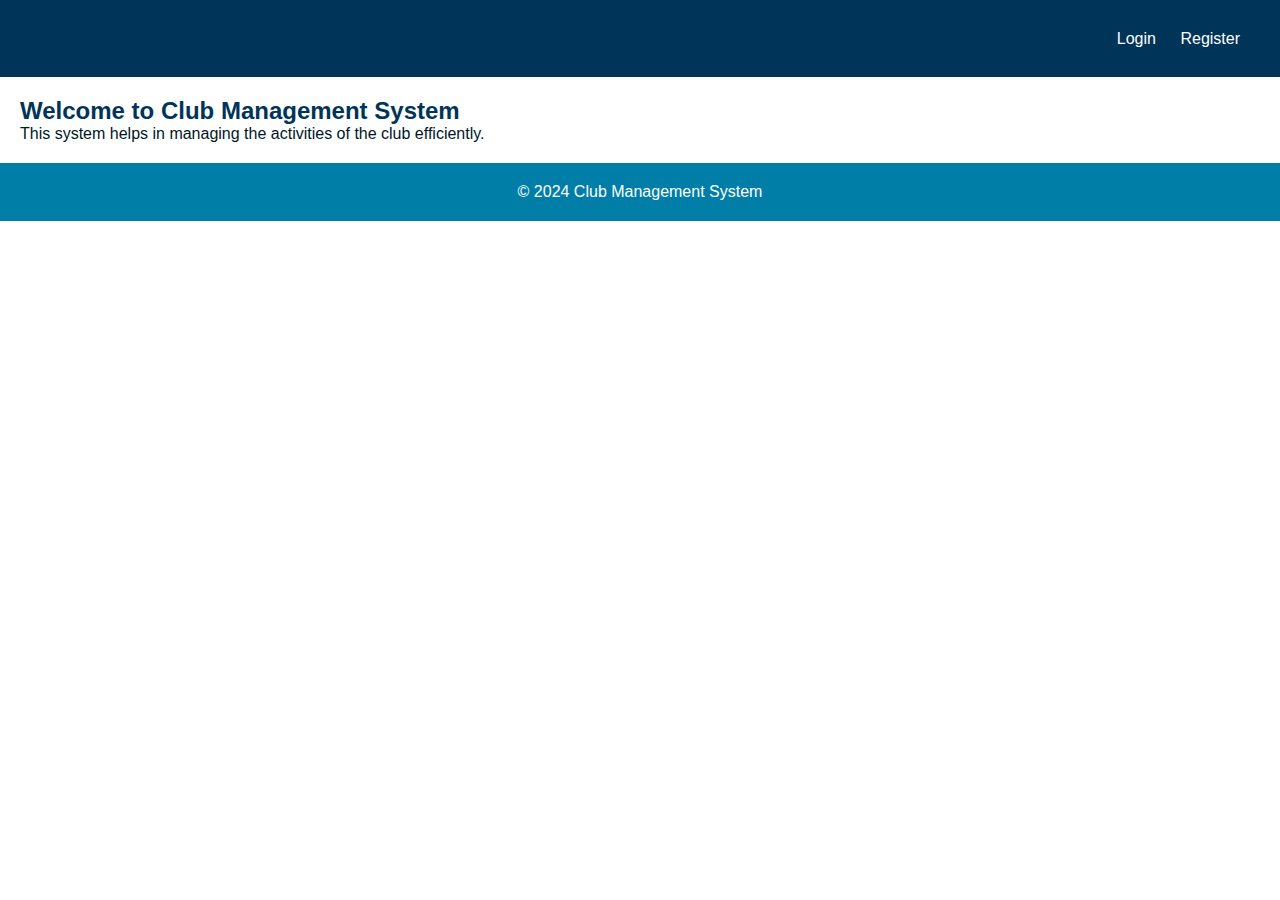
<file: index.html>
<!DOCTYPE html>
<html lang="en">
<head>
    <meta charset="UTF-8">
    <meta name="viewport" content="width=device-width, initial-scale=1.0">
    <title>Club Management System</title>
    <link rel="stylesheet" href="css/styles.css">
</head>
<body>
    <header>
        <h1>Club Management System</h1>
        <nav>
            <ul>
                <li><a href="login.html">Login</a></li>
                <li><a href="register.html">Register</a></li>
            </ul>
        </nav>
    </header>

    <main>
        <h2>Welcome to Club Management System</h2>
        <p>This system helps in managing the activities of the club efficiently.</p>
    </main>

    <footer>
        <p>&copy; 2024 Club Management System</p>
    </footer>
</body>
</html>
</file>
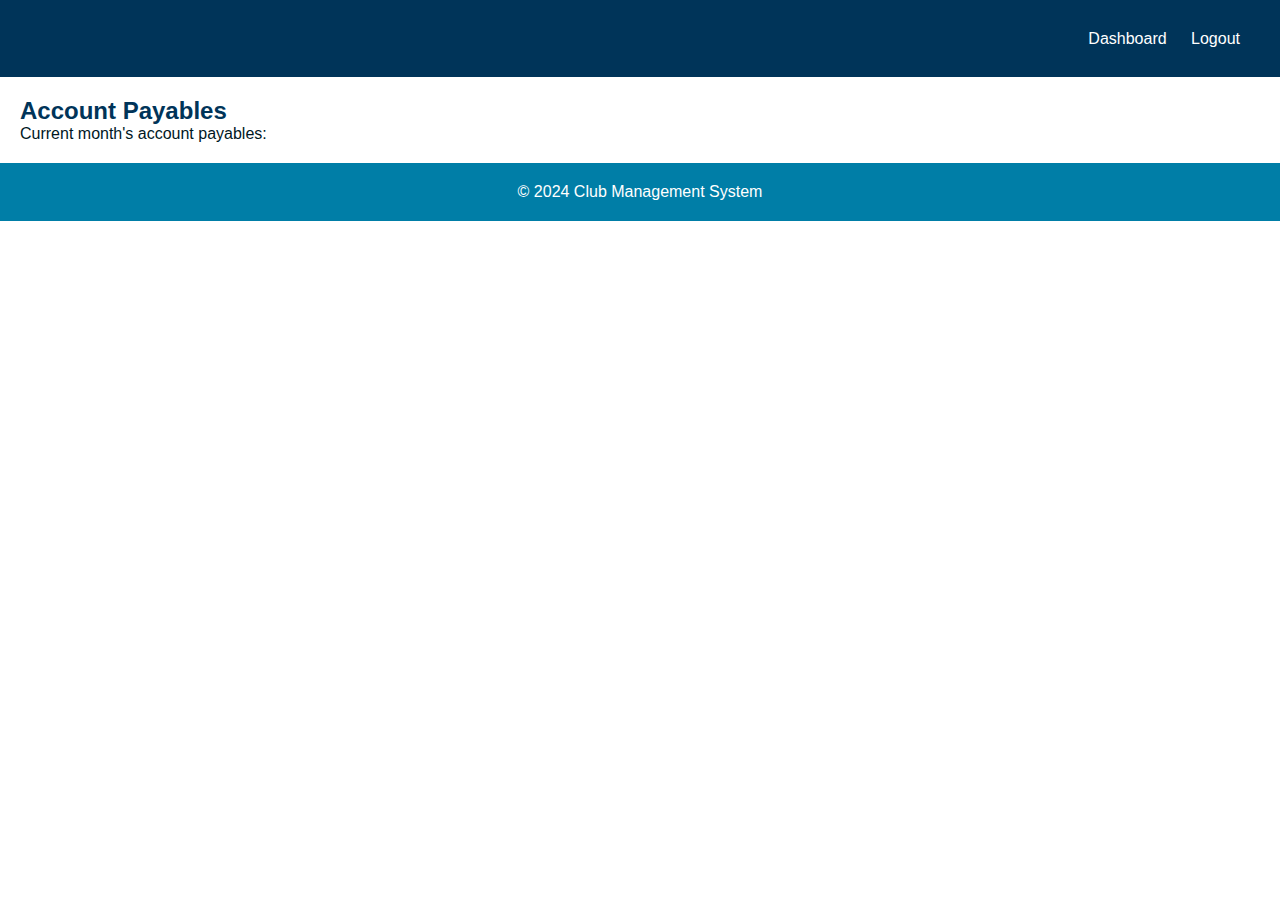
<file: account_payables.html>
<!DOCTYPE html>
<html lang="en">
<head>
    <meta charset="UTF-8">
    <meta name="viewport" content="width=device-width, initial-scale=1.0">
    <title>Account Payables</title>
    <link rel="stylesheet" href="css/styles.css">
</head>
<body>
    <header>
        <h1>Club Management System</h1>
        <nav>
            <ul>
                <li><a href="dashboard.html">Dashboard</a></li>
                <li><a href="login.html">Logout</a></li>
            </ul>
        </nav>
    </header>

    <main>
        <h2>Account Payables</h2>
        <p>Current month's account payables:</p>
        <!-- Display current month's account payables dynamically -->
    </main>

    <footer>
        <p>&copy; 2024 Club Management System</p>
    </footer>
</body>
</html>
</file>
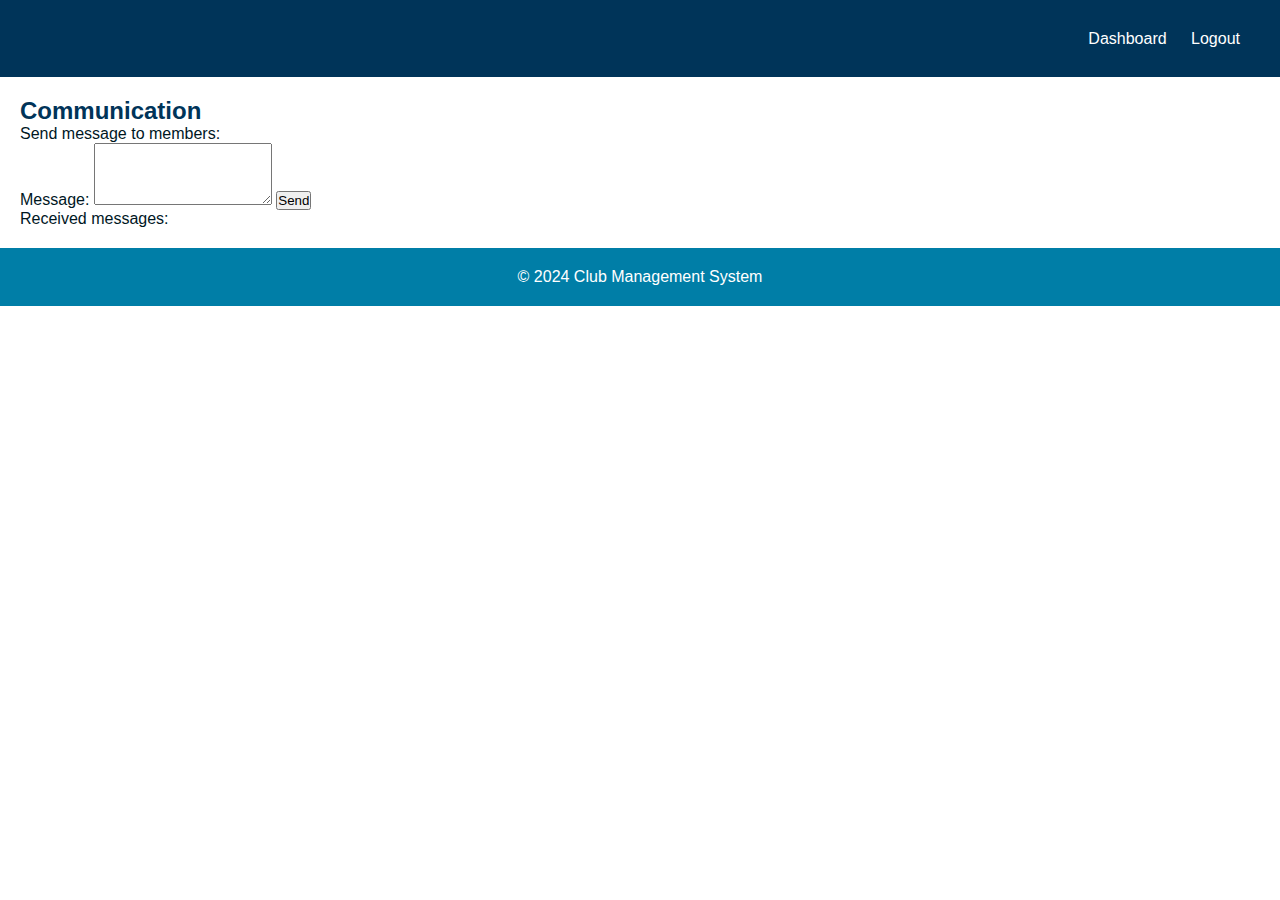
<file: communication.html>
<!DOCTYPE html>
<html lang="en">
<head>
    <meta charset="UTF-8">
    <meta name="viewport" content="width=device-width, initial-scale=1.0">
    <title>Communication</title>
    <link rel="stylesheet" href="css/styles.css">
</head>
<body>
    <header>
        <h1>Club Management System</h1>
        <nav>
            <ul>
                <li><a href="dashboard.html">Dashboard</a></li>
                <li><a href="login.html">Logout</a></li>
            </ul>
        </nav>
    </header>

    <main>
        <h2>Communication</h2>
        <p>Send message to members:</p>
        <form>
            <label for="message">Message:</label>
            <textarea id="message" name="message" rows="4" required></textarea>
            <button type="submit">Send</button>
        </form>
        <p>Received messages:</p>
        <!-- Display received messages dynamically -->
    </main>

    <footer>
        <p>&copy; 2024 Club Management System</p>
    </footer>
</body>
</html>
</file>
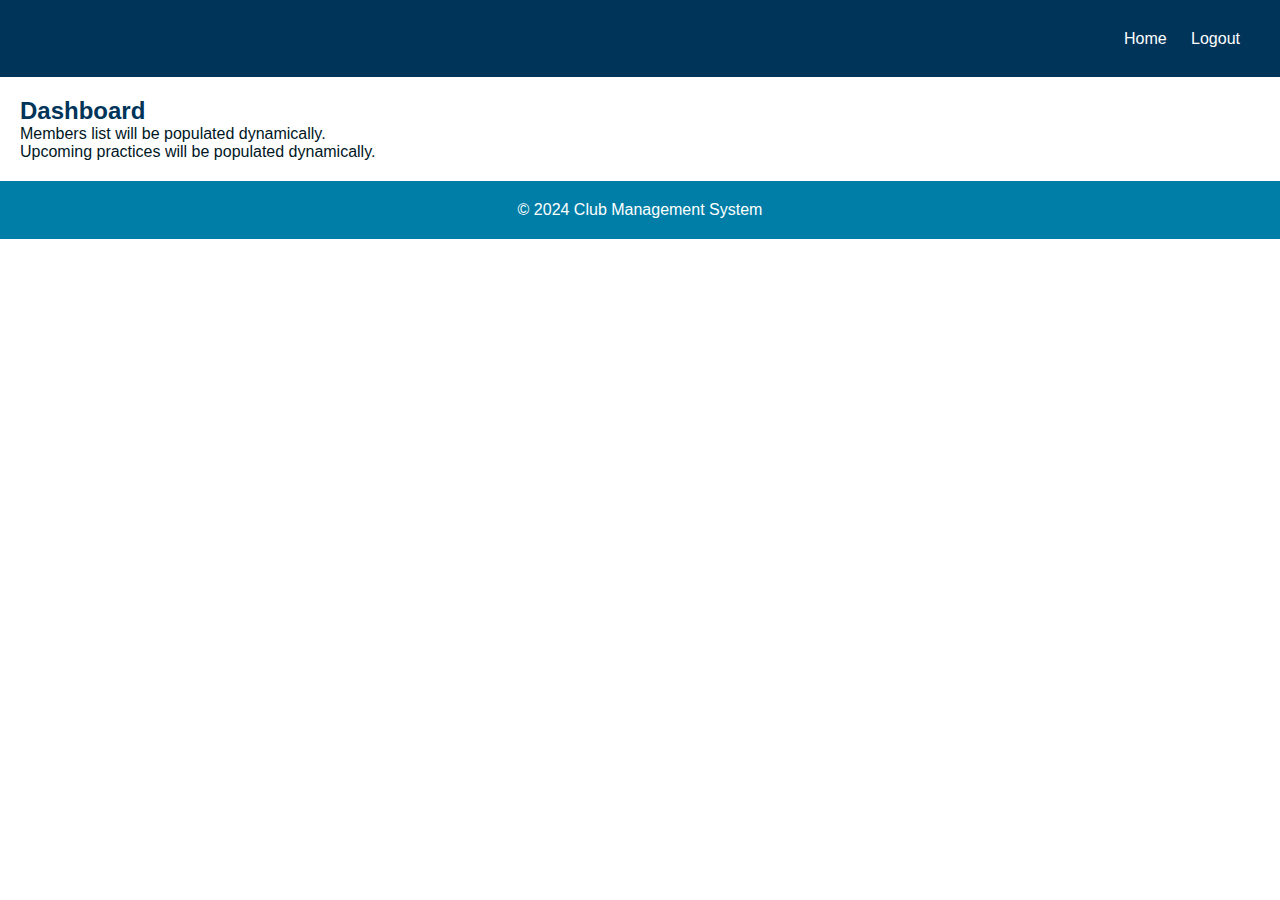
<file: dashboard.html>
<!DOCTYPE html>
<html lang="en">
<head>
    <meta charset="UTF-8">
    <meta name="viewport" content="width=device-width, initial-scale=1.0">
    <title>Dashboard</title>
    <link rel="stylesheet" href="css/styles.css">
</head>
<body>
    <header>
        <h1>Club Management System</h1>
        <nav>
            <ul>
                <li><a href="index.html">Home</a></li>
                <li><a href="login.html">Logout</a></li>
            </ul>
        </nav>
    </header>

    <main>
        <h2>Dashboard</h2>
        <section id="members-list">
            <!-- Members list will be populated dynamically using JavaScript -->
        </section>
        <section id="practices-list">
            <!-- Upcoming practices will be populated dynamically using JavaScript -->
        </section>
    </main>

    <footer>
        <p>&copy; 2024 Club Management System</p>
    </footer>
    <script src="js/script.js"></script>
</body>
</html>
</file>
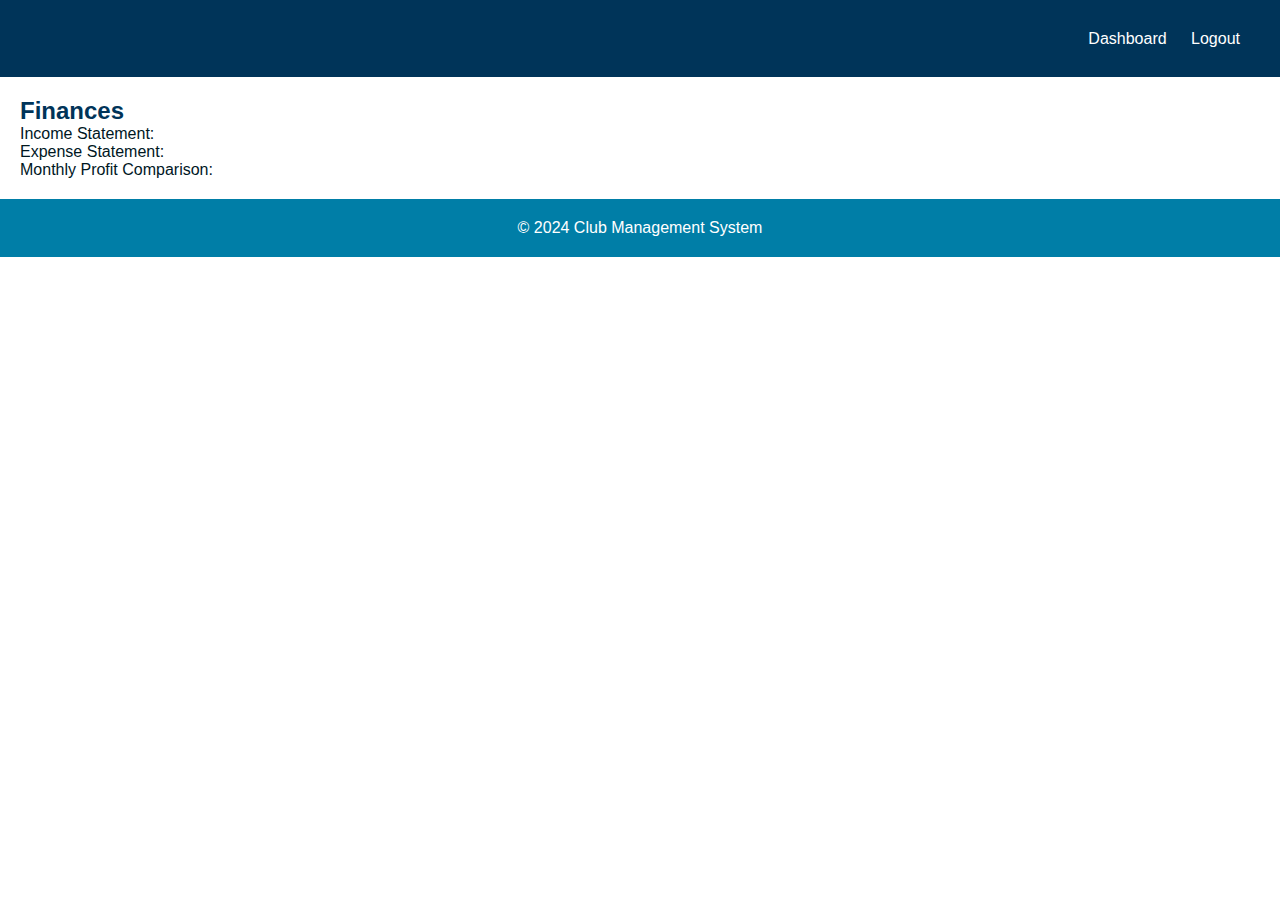
<file: finances.html>
<!DOCTYPE html>
<html lang="en">
<head>
    <meta charset="UTF-8">
    <meta name="viewport" content="width=device-width, initial-scale=1.0">
    <title>Finances</title>
    <link rel="stylesheet" href="css/styles.css">
</head>
<body>
    <header>
        <h1>Club Management System</h1>
        <nav>
            <ul>
                <li><a href="dashboard.html">Dashboard</a></li>
                <li><a href="login.html">Logout</a></li>
            </ul>
        </nav>
    </header>

    <main>
        <h2>Finances</h2>
        <p>Income Statement:</p>
        <!-- Display income statement dynamically -->
        <p>Expense Statement:</p>
        <!-- Display expense statement dynamically -->
        <p>Monthly Profit Comparison:</p>
        <!-- Display monthly profit comparison dynamically -->
    </main>

    <footer>
        <p>&copy; 2024 Club Management System</p>
    </footer>
</body>
</html>
</file>
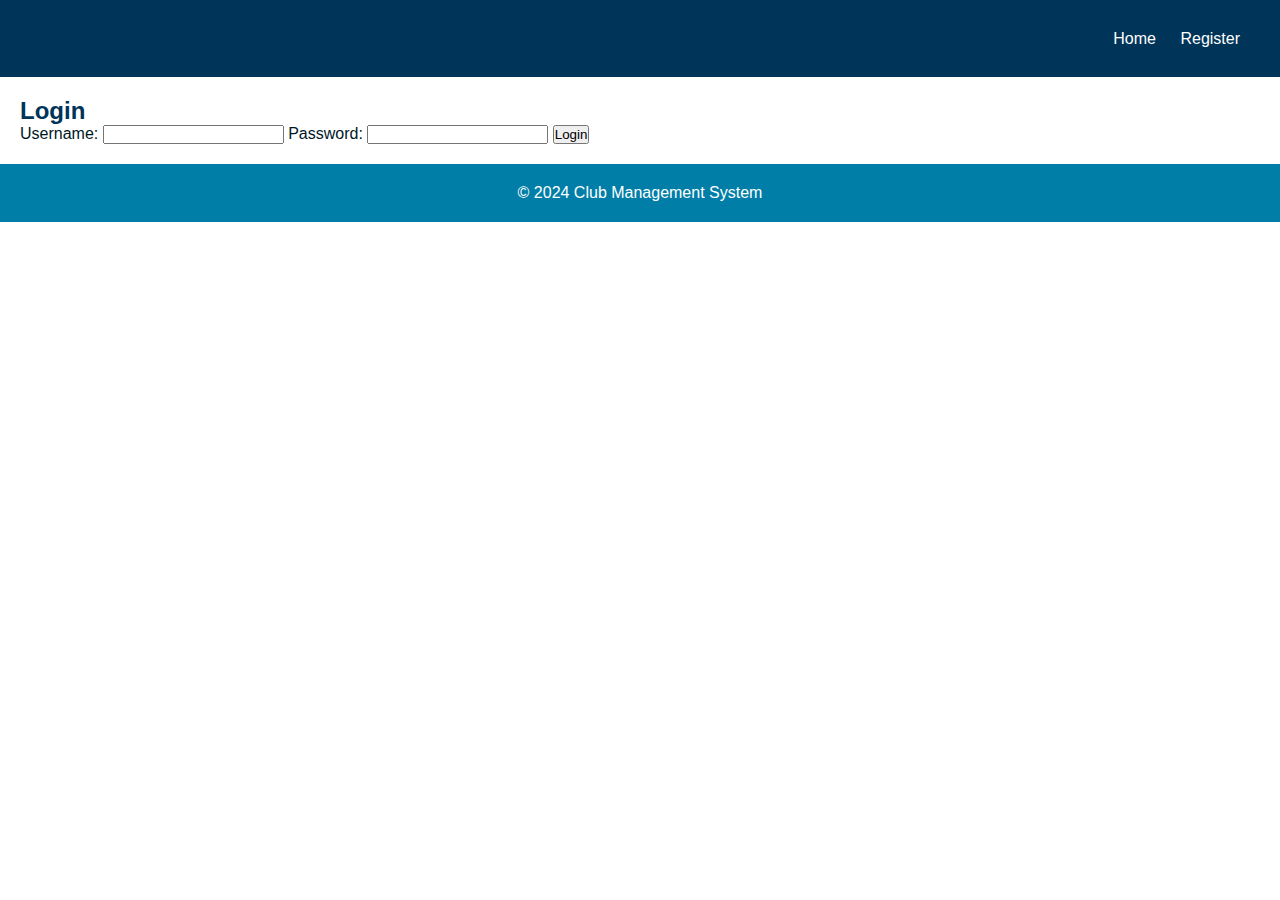
<file: login.html>
<!DOCTYPE html>
<html lang="en">
<head>
    <meta charset="UTF-8">
    <meta name="viewport" content="width=device-width, initial-scale=1.0">
    <title>Login</title>
    <link rel="stylesheet" href="css/styles.css">
</head>
<body>
    <header>
        <h1>Club Management System</h1>
        <nav>
            <ul>
                <li><a href="index.html">Home</a></li>
                <li><a href="register.html">Register</a></li>
            </ul>
        </nav>
    </header>

    <main>
        <h2>Login</h2>
        <form action="dashboard.html">
            <label for="username">Username:</label>
            <input type="text" id="username" name="username" required>
            <label for="password">Password:</label>
            <input type="password" id="password" name="password" required>
            <button type="submit">Login</button>
        </form>
    </main>

    <footer>
        <p>&copy; 2024 Club Management System</p>
    </footer>
</body>
</html>
</file>
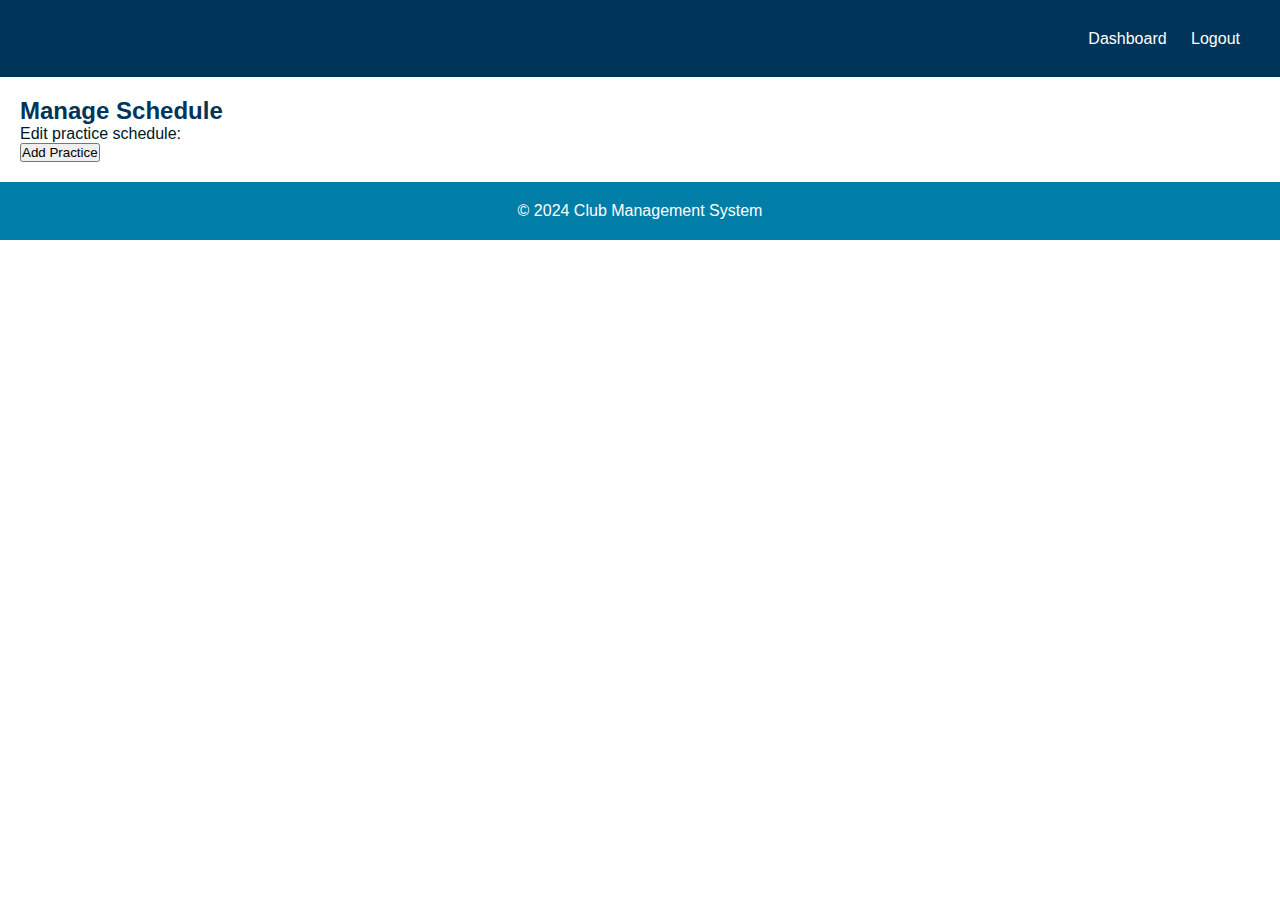
<file: manage_schedule.html>
<!DOCTYPE html>
<html lang="en">
<head>
    <meta charset="UTF-8">
    <meta name="viewport" content="width=device-width, initial-scale=1.0">
    <title>Manage Schedule</title>
    <link rel="stylesheet" href="css/styles.css">
</head>
<body>
    <header>
        <h1>Club Management System</h1>
        <nav>
            <ul>
                <li><a href="dashboard.html">Dashboard</a></li>
                <li><a href="login.html">Logout</a></li>
            </ul>
        </nav>
    </header>

    <main>
        <h2>Manage Schedule</h2>
        <p>Edit practice schedule:</p>
        <!-- Display practice schedule dynamically -->
        <button>Add Practice</button>
    </main>

    <footer>
        <p>&copy; 2024 Club Management System</p>
    </footer>
</body>
</html>
</file>
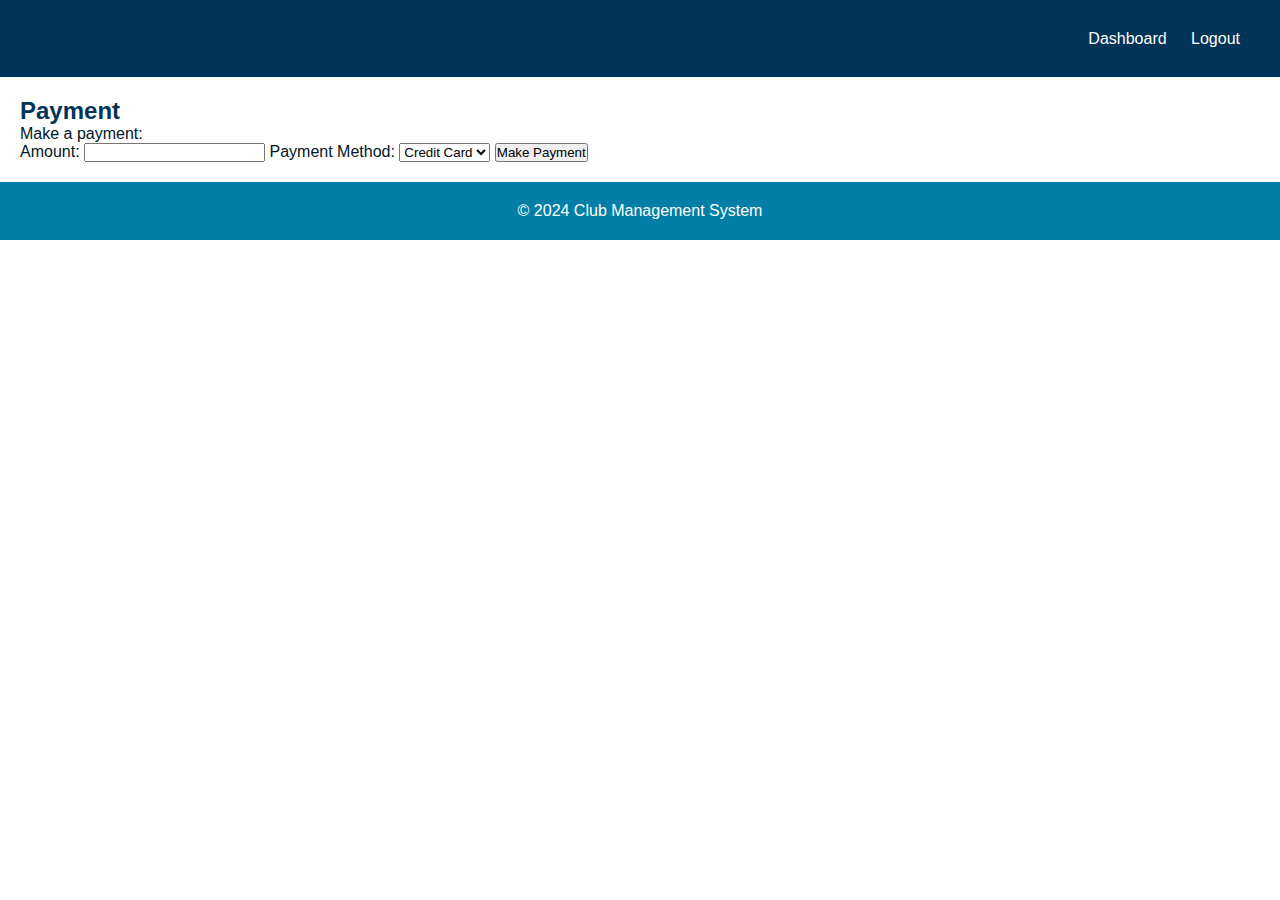
<file: payment.html>
<!DOCTYPE html>
<html lang="en">
<head>
    <meta charset="UTF-8">
    <meta name="viewport" content="width=device-width, initial-scale=1.0">
    <title>Payment</title>
    <link rel="stylesheet" href="css/styles.css">
</head>
<body>
    <header>
        <h1>Club Management System</h1>
        <nav>
            <ul>
                <li><a href="dashboard.html">Dashboard</a></li>
                <li><a href="login.html">Logout</a></li>
            </ul>
        </nav>
    </header>

    <main>
        <h2>Payment</h2>
        <p>Make a payment:</p>
        <form action="#">
            <label for="amount">Amount:</label>
            <input type="text" id="amount" name="amount" required>
            <label for="payment-method">Payment Method:</label>
            <select id="payment-method" name="payment-method" required>
                <option value="credit-card">Credit Card</option>
                <option value="debit-card">Debit Card</option>
                <option value="paypal">PayPal</option>
            </select>
            <button type="submit">Make Payment</button>
        </form>
    </main>

    <footer>
        <p>&copy; 2024 Club Management System</p>
    </footer>
</body>
</html>
</file>
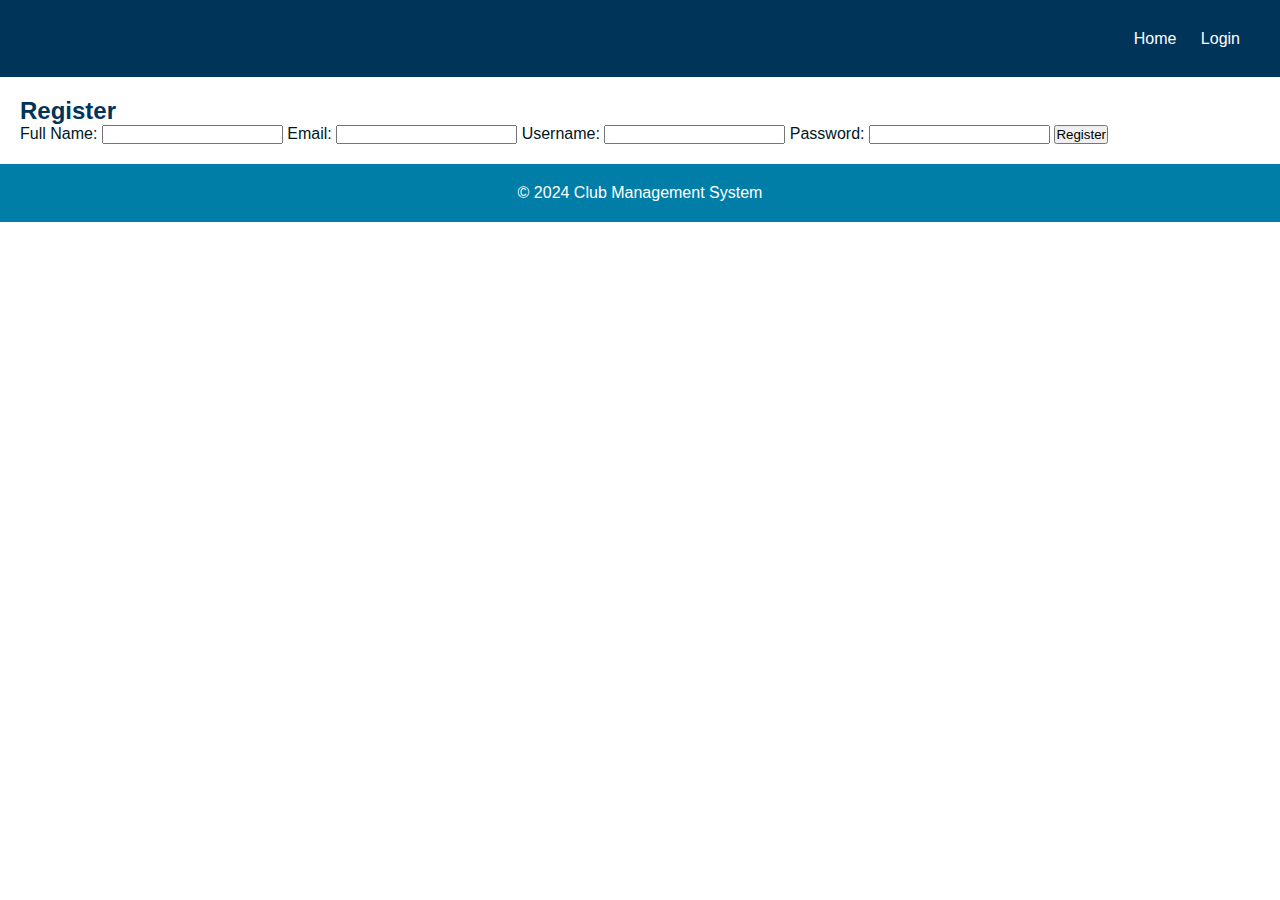
<file: register.html>
<!DOCTYPE html>
<html lang="en">
<head>
    <meta charset="UTF-8">
    <meta name="viewport" content="width=device-width, initial-scale=1.0">
    <title>Register</title>
    <link rel="stylesheet" href="css/styles.css">
</head>
<body>
    <header>
        <h1>Club Management System</h1>
        <nav>
            <ul>
                <li><a href="index.html">Home</a></li>
                <li><a href="login.html">Login</a></li>
            </ul>
        </nav>
    </header>

    <main>
        <h2>Register</h2>
        <form action="dashboard.html">
            <label for="fullname">Full Name:</label>
            <input type="text" id="fullname" name="fullname" required>
            <label for="email">Email:</label>
            <input type="email" id="email" name="email" required>
            <label for="username">Username:</label>
            <input type="text" id="username" name="username" required>
            <label for="password">Password:</label>
            <input type="password" id="password" name="password" required>
            <button type="submit">Register</button>
        </form>
    </main>

    <footer>
        <p>&copy; 2024 Club Management System</p>
    </footer>
</body>
</html>
</file>
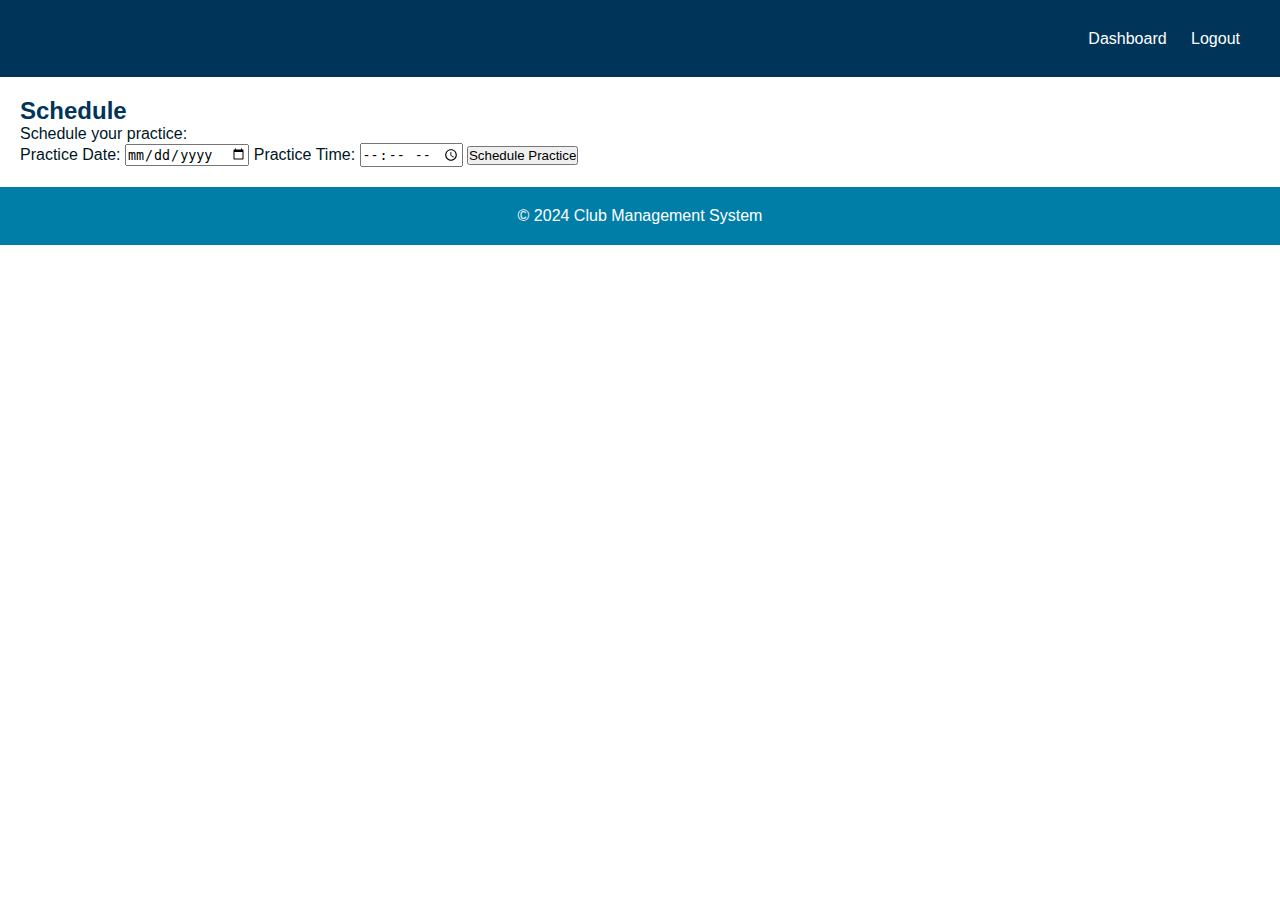
<file: schedule.html>
<!DOCTYPE html>
<html lang="en">
<head>
    <meta charset="UTF-8">
    <meta name="viewport" content="width=device-width, initial-scale=1.0">
    <title>Schedule</title>
    <link rel="stylesheet" href="css/styles.css">
</head>
<body>
    <header>
        <h1>Club Management System</h1>
        <nav>
            <ul>
                <li><a href="dashboard.html">Dashboard</a></li>
                <li><a href="login.html">Logout</a></li>
            </ul>
        </nav>
    </header>

    <main>
        <h2>Schedule</h2>
        <p>Schedule your practice:</p>
        <form action="#">
            <label for="practice-date">Practice Date:</label>
            <input type="date" id="practice-date" name="practice-date" required>
            <label for="practice-time">Practice Time:</label>
            <input type="time" id="practice-time" name="practice-time" required>
            <button type="submit">Schedule Practice</button>
        </form>
    </main>

    <footer>
        <p>&copy; 2024 Club Management System</p>
    </footer>
</body>
</html>
</file>
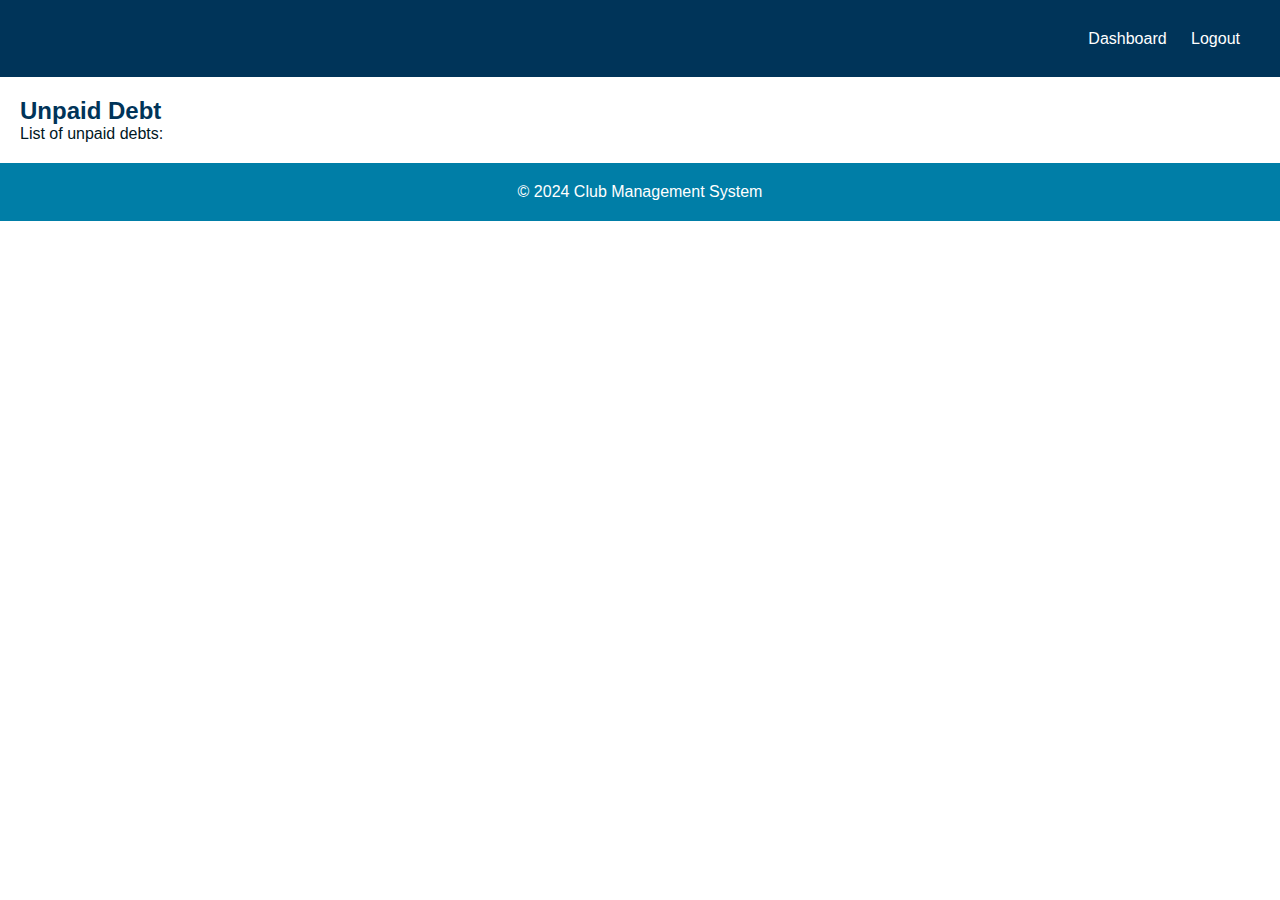
<file: unpaid_debt.html>
<!DOCTYPE html>
<html lang="en">
<head>
    <meta charset="UTF-8">
    <meta name="viewport" content="width=device-width, initial-scale=1.0">
    <title>Unpaid Debt</title>
    <link rel="stylesheet" href="css/styles.css">
</head>
<body>
    <header>
        <h1>Club Management System</h1>
        <nav>
            <ul>
                <li><a href="dashboard.html">Dashboard</a></li>
                <li><a href="login.html">Logout</a></li>
            </ul>
        </nav>
    </header>

    <main>
        <h2>Unpaid Debt</h2>
        <p>List of unpaid debts:</p>
        <!-- Display list of unpaid debts dynamically -->
    </main>

    <footer>
        <p>&copy; 2024 Club Management System</p>
    </footer>
</body>
</html>
</file>
<file: css/styles.css>
/* Reset styles */
* {
    margin: 0;
    padding: 0;
    box-sizing: border-box;
}

body {
    font-family: Arial, sans-serif;
    background-color: #FFFFFF;
    color: #00171F;
}

header {
    background-color: #003459;
    color: #FFFFFF;
    padding: 20px;
    display: flex;
    justify-content: space-between;
    align-items: center;
}

nav ul {
    list-style-type: none;
}

nav ul li {
    display: inline;
    margin-right: 20px;
}

nav ul li a {
    color: #FFFFFF;
    text-decoration: none;
}

main {
    padding: 20px;
}

h1, h2, h3 {
    color: #003459;
}

footer {
    background-color: #007EA7;
    color: #FFFFFF;
    padding: 20px;
    text-align: center;
}
</file>
